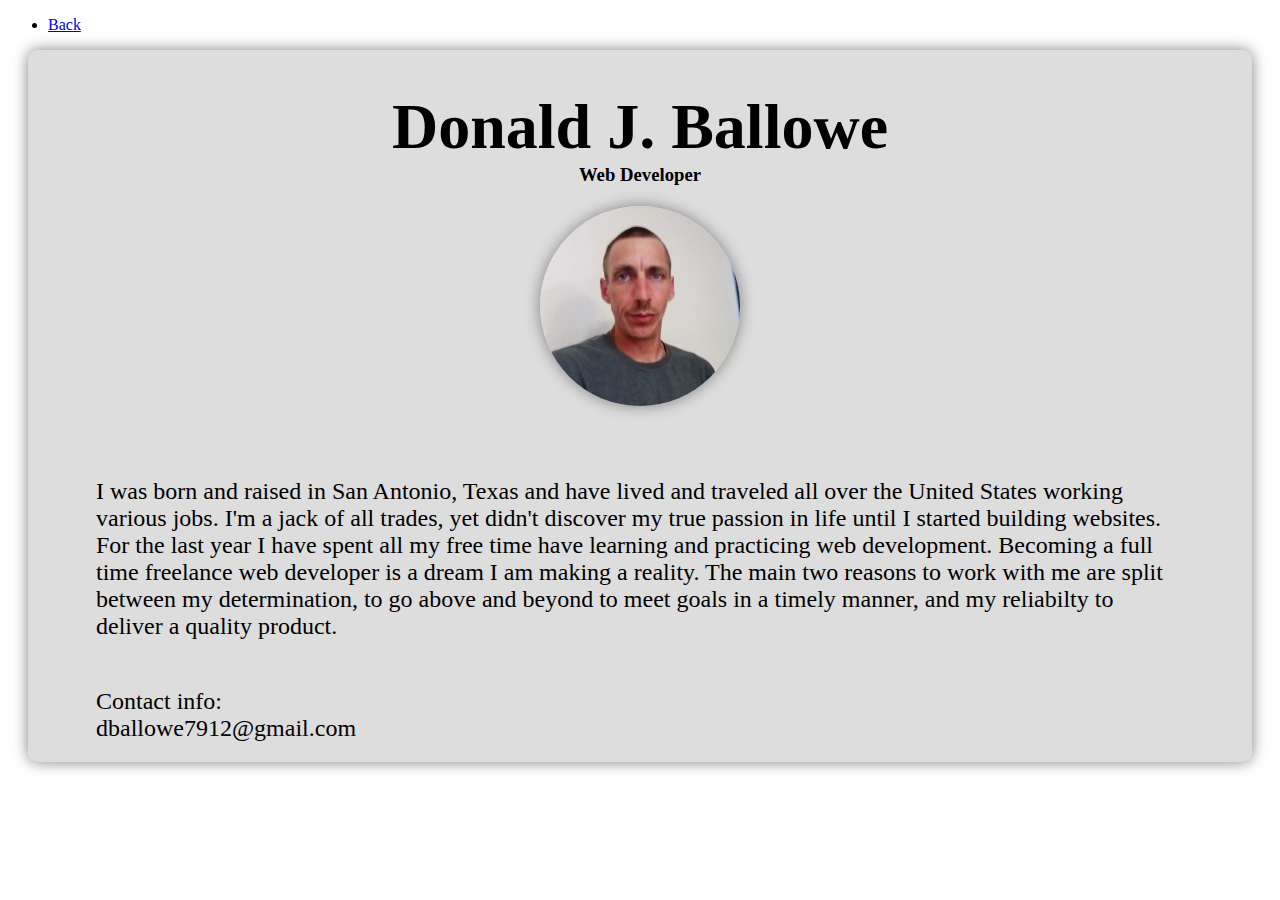
<file: aboutMe.html>
<!DOCTYPE html>
<html lang="en">
<head>
    <meta charset="UTF-8">
    <meta name="viewport" content="width=device-width, initial-scale=1.0">
    <link rel="stylesheet" href="https://cdn.jsdelivr.net/npm/bootstrap@4.5.3/dist/css/bootstrap.min.css" integrity="sha384-TX8t27EcRE3e/ihU7zmQxVncDAy5uIKz4rEkgIXeMed4M0jlfIDPvg6uqKI2xXr2" crossorigin="anonymous">
    <link rel='stylesheet' href='./aboutMe.css'/>
    <title>About Me</title>

</head>
<body>
    <header>
        <nav class="navbar navbar-expand-lg navbar-light ">
            <ul class='navbar-nav'>
                <li class="nav-item">
            <a class="nav-link active" aria-current="page" href="./index.html">Back</a>
            </li>
            </ul>
        </nav>
    </header>
    <div class="main-container">
        <div class='center'>
            <h1>Donald J. Ballowe</h1>
            <h3>Web Developer</h3>
            <div class='profile-pic-container'>
                <img class='profile-pic' src='./portfolio-pic.jpg'/>
            </div>
        </div>
        <div class='main-content'>
            <p>I was born and raised in San Antonio, Texas and have lived and traveled all over the United States
            working various jobs. I'm a jack of all trades, yet didn't discover my true passion in life 
            until I started building websites. For the last year I have spent all my free time have learning and practicing 
            web development. Becoming a full time freelance web developer is a dream I am making a reality. The main two reasons to work
            with me are split between my determination, to go above and beyond to meet goals in a timely manner, and my reliabilty to 
            deliver a quality product.</p>
            <div class='contact-container'>
                <p>Contact info: </p>
                <p>dballowe7912@gmail.com</p>
            </div>
        </div>
    </div>
</body>
</html>
</file>
<file: aboutMe.css>
body {
    background-color: #fff;
}

h1, h3 {
    font-family: 'East Sea Dokdo', cursive;
    margin: 0;
    text-align: center;
}

h1 {
    font-size: 4em;
    padding-top: 20px;
}

h3 {
    padding-bottom: 20px;
}

.center {
    display: flex;
    align-items: center;
    justify-content: center;
    flex-direction: column;
}
.profile-pic-container {
    margin-bottom: 20px;
}

.profile-pic {
    border-radius: 50%;
    margin: 0;
    padding: 0;
    box-shadow: 0 0 15px 0 gray;
}

.main-container {
  box-shadow: 0 0 15px 0 gray;
  padding: 20px;
  border-radius: 10px;
  background-color: #ddd;
  margin-right: 20px;
  margin-left: 20px;
  margin-top: 15px;
}

p {
    font-size: 1.5em;
    margin: 2em;
}

.contact-heading {
    margin-bottom: 0;
    padding-bottom: 0;
}

.contact-container p {
    padding: 0;
    margin-top: 0;
    margin-bottom: 0;
}
</file>
